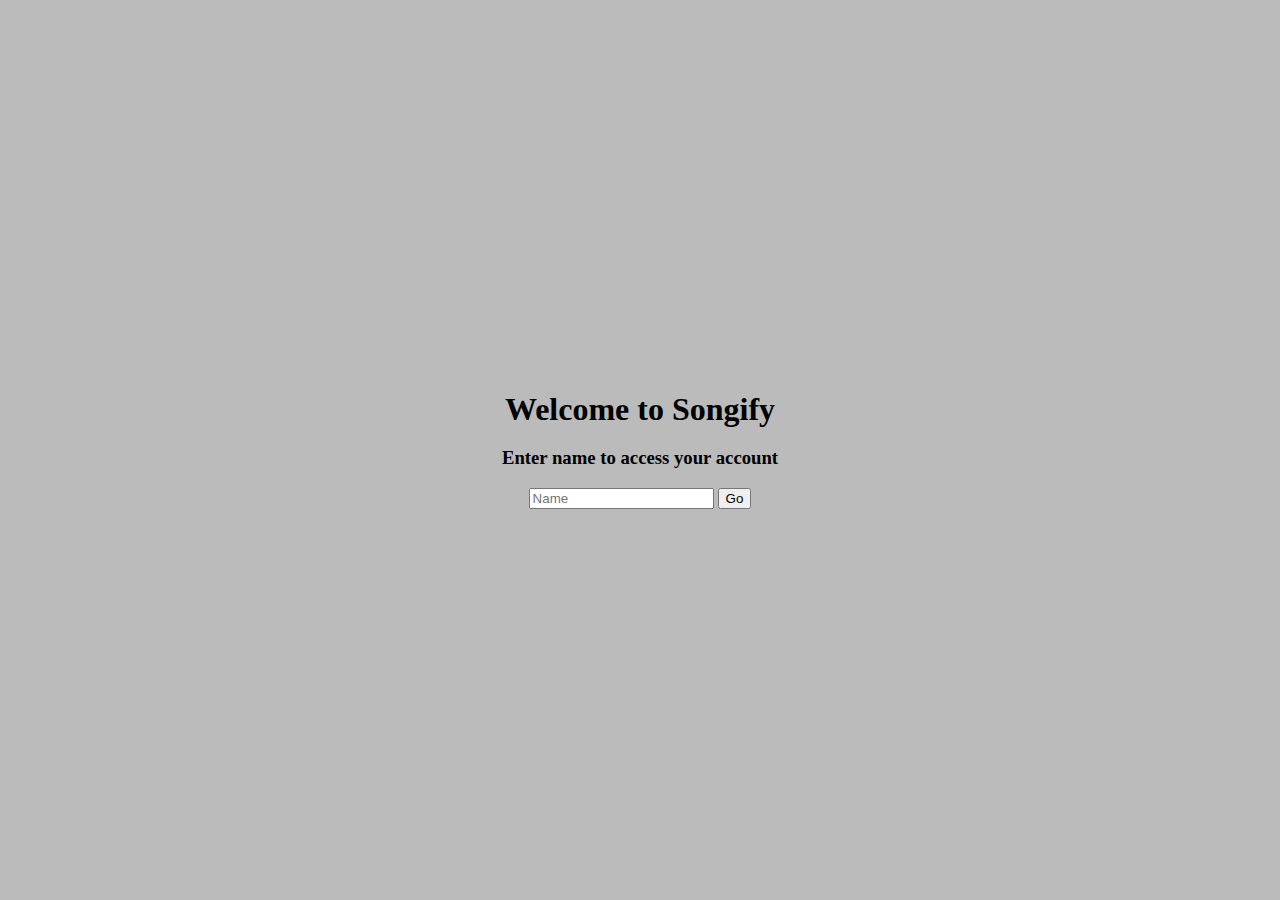
<file: index1.html>
<!DOCTYPE html>
<html lang="en">

<head>
    <meta charset="UTF-8">
    <title> Song App</title>
    <link rel="stylesheet" type="text/css" href="main.css">
</head>

<body>
    <div class="wrapper">
        <section class="welcome-screen">
            <h1> Welcome to Songify </h1>
            <h3> Enter name to access your account </h3>
            <div class="input-wrapper">
                <input type="text" placeholder="Name" id="name-input">
                <button> Go </button>
            </div>
        </section>
        <section class="main hidden">
            <h1>  </h1>
        </section>
    </div>
    <script src="jquery.js"> </script>
    <script type="text/javascript">
    $('.welcome-screen button').on('click', function() {
    var input = $('#name-input');
    console.log(input.val())
    var message = "Welcome " + input.val();
    //console.log(message);
    $('.main h1').text(message);
    $('.welcome-screen').addClass('hidden');
$('.main').removeClass('hidden');

    });
    
    </script>
</body>
</html>
</file>
<file: main.css>
*,
*:after,
*:before {
    box-sizing: border-box;
}

html,
body {
    height: 100%;
    width: 100%;
    border: 0;
    margin: 0;
    font-size: 16px;
}

h1 {
    border: 0;
    margin: 0;
}

.wrapper {
    height: 100%;
    width: 100%;
    background-color: #BBB;
}

.welcome-screen {
    height: 100%;
    width: 100%;
    display: flex;
    flex-direction: column;
    justify-content: center;
    align-items: center;
}

.main {
    width: 100%;
    height: 100%;
    display: flex;
    flex-direction: column;
    justify-content: center;
    align-items: center;
}

.hidden {
    display: none;
}
</file>
